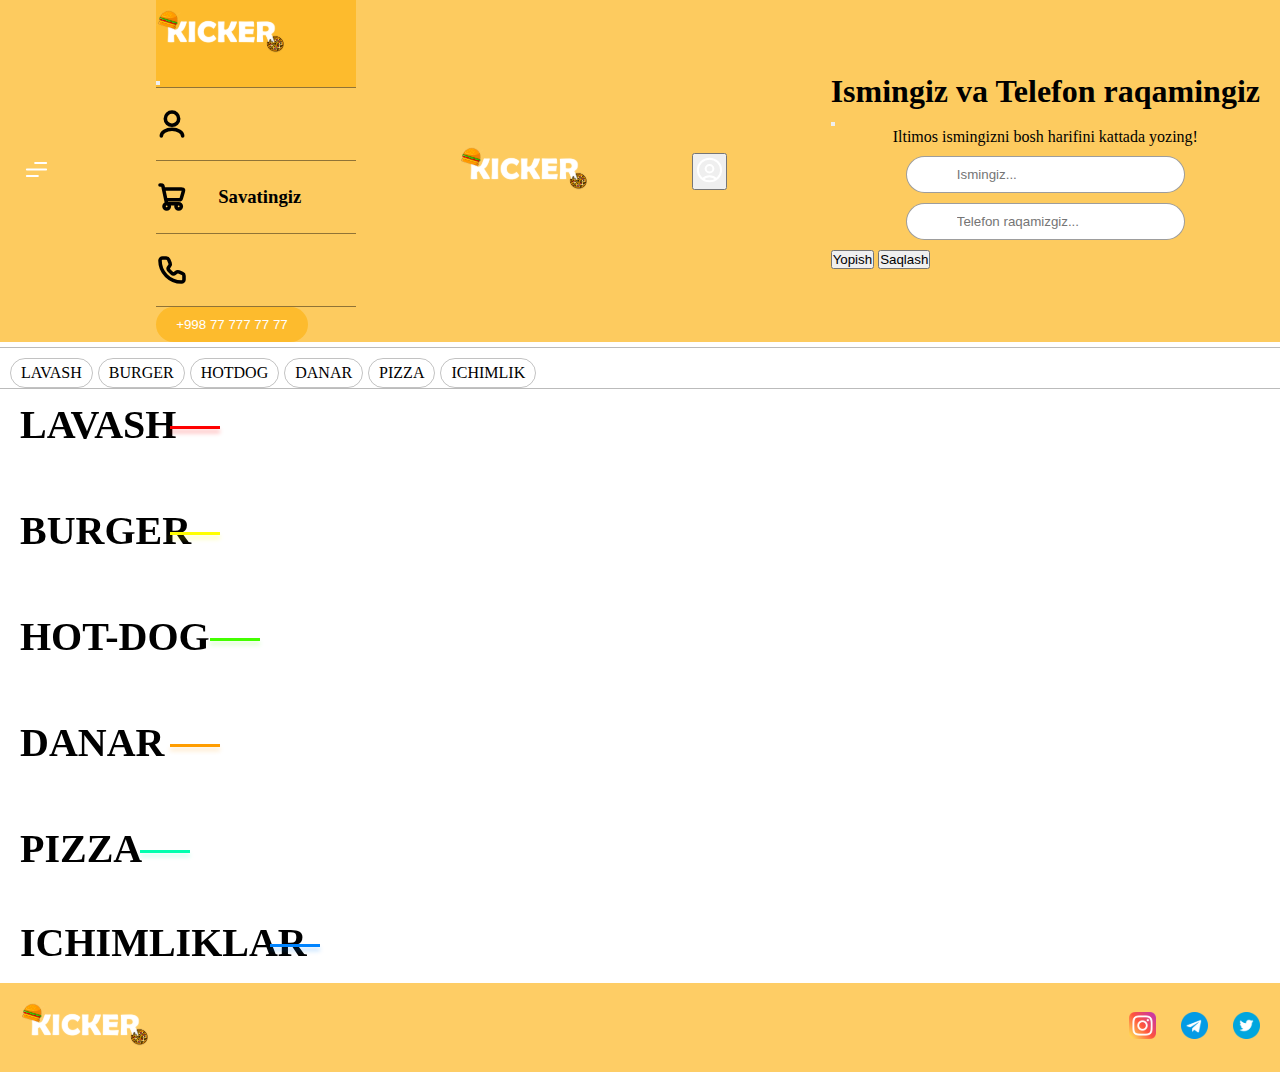
<file: index.html>
<!DOCTYPE html>
<html lang="en">
  <head>
    <meta charset="UTF-8" />
    <meta name="viewport" content="width=device-width, initial-scale=1.0" />
    <title>KICKER</title>
    <link rel="Icon" href="./images/efbead742fab4ff35c1015ae1123bf4e.png" />
    <link
      href="https://cdn.jsdelivr.net/npm/bootstrap@5.3.7/dist/css/bootstrap.min.css"
      rel="stylesheet"
      integrity="sha384-LN+7fdVzj6u52u30Kp6M/trliBMCMKTyK833zpbD+pXdCLuTusPj697FH4R/5mcr"
      crossorigin="anonymous"
    />
    <script
      src="https://cdn.jsdelivr.net/npm/bootstrap@5.3.7/dist/js/bootstrap.bundle.min.js"
      integrity="sha384-ndDqU0Gzau9qJ1lfW4pNLlhNTkCfHzAVBReH9diLvGRem5+R9g2FzA8ZGN954O5Q"
      crossorigin="anonymous"
    ></script>
    <link rel="stylesheet" href="./css/main.css" />
  </head>
  <body>
    <!-- header -->
    <header class="header">
      <div class="container">
        <div class="header__out">
          <div class="header__inner">
            <a
              class="header__burbtn"
              data-bs-toggle="offcanvas"
              href="#offcanvasExample"
              role="button"
              aria-controls="offcanvasExample"
            >
              <img
                src="./images/Menu_Alt_05.svg"
                alt=""
                class="header__burimg"
              />
            </a>

            <div
              class="offcanvas offcanvas-start"
              tabindex="-1"
              id="offcanvasExample"
              aria-labelledby="offcanvasExampleLabel"
            >
              <div class="offcanvas-header">
                <h5 class="offcanvas-title" id="offcanvasExampleLabel">
                      <img
                src="./images/Без имени-3 1.svg"
                alt=""
                class="header__logo"
              />
                </h5>
                <button
                  type="button"
                  class="btn-close"
                  data-bs-dismiss="offcanvas"
                  aria-label="Close"
                ></button>
              </div>
              <div class="offcanvas-body">
                <div>
                  <ul class="header__menu-list">
                    <li class="header__menu-item">
                      <img
                        width="32px"
                        height="32px"
                        src="./images/User_02.svg"
                        alt=""
                        class="header__menu-item-img"
                      />
                      <h3 class="header__menu-item-title" id="user2">Kimdur</h3>
                    </li>
                    <li class="header__menu-item">
                      <img
                        width="32px"
                        height="32px"
                        src="./images/Shopping_Cart_01.svg"
                        alt=""
                        class="header__menu-item-img"
                      />
                      <h3 class="header__menu-item-title"><a href="./cart.html" class="header__baglink">Savatingiz</a></h3>
                    </li>
                    <li class="header__menu-item">
                      <img
                        width="32px"
                        height="32px"
                        src="./images/Phone.svg"
                        alt=""
                        class="header__menu-item-img"
                      />
                      <h3 id="usertell" class="header__menu-item-title">Telefoningiz</h3>
                    </li>
                  </ul>

                  <button class="header__telbtn">+998 77 777 77 77</button>
                </div>
              </div>
            </div>
            <a href="./index.html" class="header__logolink">
              <img
                src="./images/Без имени-3 1.svg"
                alt=""
                class="header__logo"
              />
            </a>

            <button
              type="button"
              class="btn "
              data-bs-toggle="modal"
              data-bs-target="#exampleModal"
              id="user1"
            >
              <img
                src="./images/User_Circle.svg"
                alt=""
                class="header__userpc"
            />
            
            </button>

            <!-- Modal -->
            <div
              class="modal fade"
              id="exampleModal"
              tabindex="-1"
              aria-labelledby="exampleModalLabel"
              aria-hidden="true"
            >
              <div class="modal-dialog modal-dialog-centered">
                <div class="modal-content">
                  <div class="modal-header">
                    <h1 class="modal-title fs-5" id="exampleModalLabel">
                      Ismingiz va Telefon raqamingiz
                    </h1>
                    <button
                      type="button"
                      class="btn-close"
                      data-bs-dismiss="modal"
                      aria-label="Close"
                    ></button>
                  </div>
                  <div class="modal-body">
                    <form action="" id="form">
                        <p class="header__form-text">Iltimos ismingizni bosh harifini kattada yozing!</p>
                        <input placeholder="Ismingiz..." type="text" name="" id="Ism" class="header__form-inp">
                        <input placeholder="Telefon raqamizgiz..." type="number" name="" id="tel" class="header__form-inp">
                    </form>
                  </div>
                  <div class="modal-footer">
                    <button
                      type="button"
                      class="btn btn-danger"
                      data-bs-dismiss="modal"
                    >
                      Yopish
                    </button>
                    <button type="button" id="savebtn" class="btn btn-success">
                      Saqlash
                    </button>
                  </div>
                </div>
              </div>
            </div>

           
          </div>
        </div>
      </div>
    </header>
    <!-- header -->
    <main>
      <!-- section-1 -->
      <section class="menu">
        <div class="menu__out">
          <div class="menu__inner">
            <ul class="menu__list">
              <li class="menu__item"><a href="#lavash" class="menu__item-link">LAVASH</a></li>
              <li class="menu__item"><a href="#burger" class="menu__item-link">BURGER</a></li>
              <li class="menu__item"><a href="#hotdog" class="menu__item-link">HOTDOG</a></li>
              <li class="menu__item"><a href="#danar" class="menu__item-link">DANAR</a></li>
              <li class="menu__item"><a href="#pizza" class="menu__item-link">PIZZA</a></li>
              <li class="menu__item"><a href="#suv" class="menu__item-link">ICHIMLIK</a></li>
            </ul>
          </div>
        </div>
      </section>
      <!-- section-2 -->
       <!-- section-3 -->
        <section class="lavash" id="lavash">
           <div class="container">
            <div class="lavash__out">
              <div class="lavash__inner">
                <h2 id="pt1" class="product__title">LAVASH</h3>
                <ul id="lavashlist" class="product__list">
               
                  
                </ul>
              </div>
            </div>
           </div>
        </section>
        <!-- section-3 -->
         <!-- section-4 -->
          <section class="burger" id="burger">
           <div class="container">
            <div class="burger__out">
              <div class="burger__inner">
                <h2 id="pt2" class="product__title">BURGER</h3>
                <ul id="burgerlist" class="product__list">
               
                  
                </ul>
              </div>
            </div>
           </div>
        </section>
        <!-- section-4 -->
         <!-- section-5 -->
        <section class="hotdog" id="hotdog">
           <div class="container">
            <div class="hotdog__out">
              <div class="hotdog__inner">
                <h2 id="pt3" class="product__title">HOT-DOG</h3>
                <ul id="hotdoglist" class="product__list">
                  
                  
                </ul>
              </div>
            </div>
           </div>
        </section>
        <!-- section-5 -->
        <!-- section-6  -->
          <section class="danar" id="danar">
           <div class="container">
            <div class="danar__out">
              <div class="danar__inner">
                <h2 id="pt4" class="product__title">DANAR</h3>
                <ul id="danarlist" class="product__list">
                  
                  
                </ul>
              </div>
            </div>
           </div>
        </section>
        <!-- section-6 -->
         <!-- section-7 -->
          <section class="pizza" id="pizza">
           <div class="container">
            <div class="pizza__out">
              <div class="pizza__inner">
                <h2 id="pt5" class="product__title">PIZZA</h3>
                <ul id="pizzalist" class="product__list">
                  
                  
                </ul>
              </div>
            </div>
           </div>
        </section>
        <!-- section-7 -->
         <!-- section-8 -->
         <section class="ichimliklar" id="suv">
           <div class="container">
            <div class="ichimliklar__out">
              <div class="ichimliklar__inner">
                <h2 id="pt6" class="product__title">ICHIMLIKLAR</h3>
                <ul id="ichimliklarlist" class="product__list">
                  
                  
                </ul>
              </div>
            </div>
           </div>
        </section>
        <!-- section-8 -->
    </main>
    <footer class="footer">
      <div class="container">
        <div class="footer__out">
          <div class="footer__inner">
            <a href="./index.html" class="header__logolink">
              <img
                src="./images/Без имени-3 1.svg"
                alt=""
                class="header__logo"
              />
            </a>


            <ul class="footer__list">
              <li class="footer__item"><a href="" class="footer__item-link"><img src="./images/free-icon-instagram-2111463 1.svg" alt="" class="footer__item-link-logo"></a></li>
              <li class="footer__item"><a href="" class="footer__item-link"><img src="./images/free-icon-telegram-2111646 1.svg" alt="" class="footer__item-link-logo"></a></li>
              <li class="footer__item"><a href="" class="footer__item-link"><img src="./images/free-icon-twitter-4494477 1.svg" alt="" class="footer__item-link-logo"></a></li>
            </ul>
          </div>
        </div>
      </div>
    </footer>
    <script src="./js/products.js"></script>
    <script src="./js/index.js"></script>
  </body>
</html>
</file>
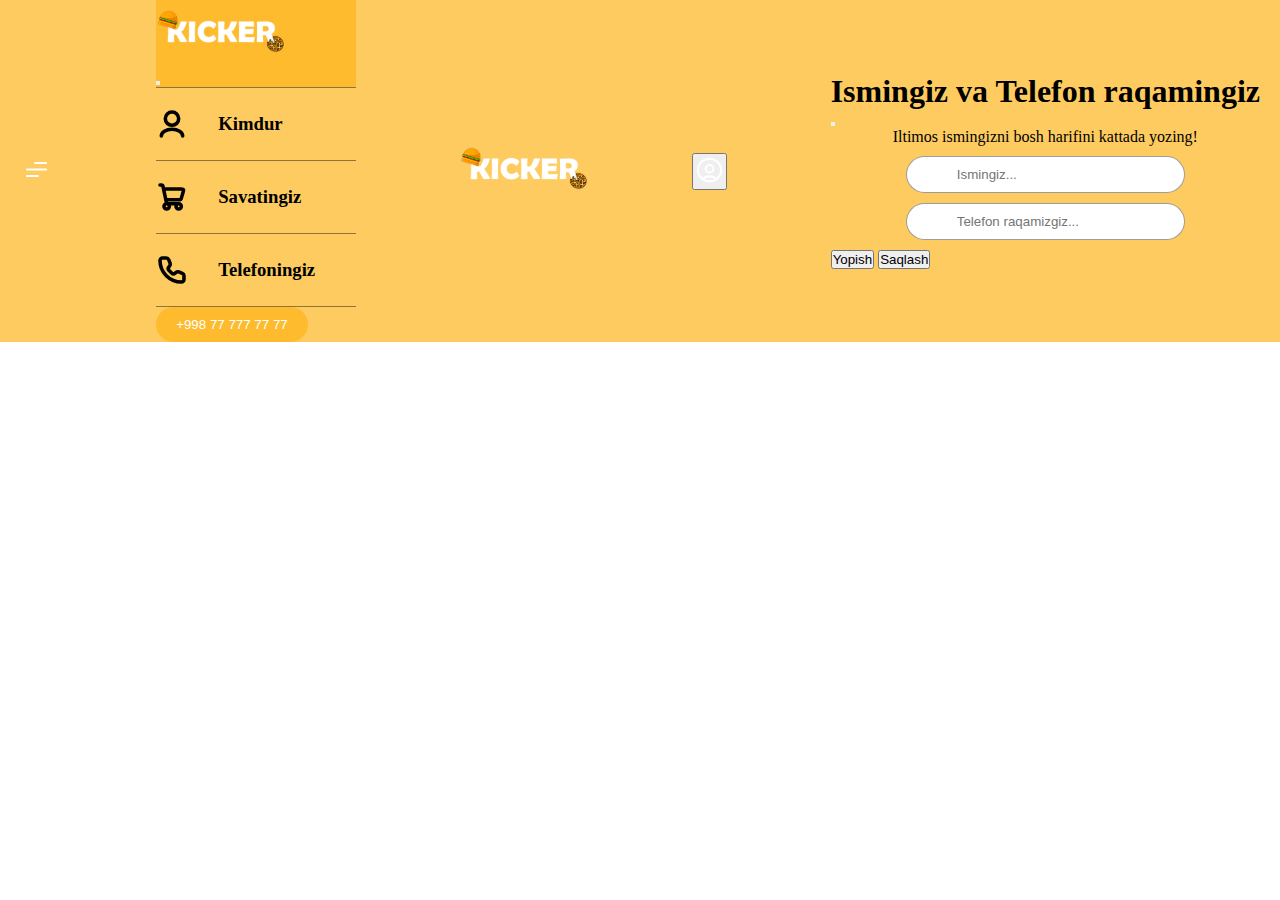
<file: cart.html>
<!DOCTYPE html>
<html lang="en">
  <head>
    <meta charset="UTF-8" />
    <meta name="viewport" content="width=device-width, initial-scale=1.0" />
    <title>KICKER-CART</title>
    <link rel="Icon" href="./images/efbead742fab4ff35c1015ae1123bf4e.png" />
    <link
      href="https://cdn.jsdelivr.net/npm/bootstrap@5.3.7/dist/css/bootstrap.min.css"
      rel="stylesheet"
      integrity="sha384-LN+7fdVzj6u52u30Kp6M/trliBMCMKTyK833zpbD+pXdCLuTusPj697FH4R/5mcr"
      crossorigin="anonymous"
    />
    <script
      src="https://cdn.jsdelivr.net/npm/bootstrap@5.3.7/dist/js/bootstrap.bundle.min.js"
      integrity="sha384-ndDqU0Gzau9qJ1lfW4pNLlhNTkCfHzAVBReH9diLvGRem5+R9g2FzA8ZGN954O5Q"
      crossorigin="anonymous"
    ></script>
    <link rel="stylesheet" href="./css/main.css" />
  </head>
  <body>
    <!-- header -->
    <header class="header">
      <div class="container">
        <div class="header__out">
          <div class="header__inner">
            <a
              class="header__burbtn"
              data-bs-toggle="offcanvas"
              href="#offcanvasExample"
              role="button"
              aria-controls="offcanvasExample"
            >
              <img
                src="./images/Menu_Alt_05.svg"
                alt=""
                class="header__burimg"
              />
            </a>

            <div
              class="offcanvas offcanvas-start"
              tabindex="-1"
              id="offcanvasExample"
              aria-labelledby="offcanvasExampleLabel"
            >
              <div class="offcanvas-header">
                <h5 class="offcanvas-title" id="offcanvasExampleLabel">
                  <img
                    src="./images/Без имени-3 1.svg"
                    alt=""
                    class="header__logo"
                  />
                </h5>
                <button
                  type="button"
                  class="btn-close"
                  data-bs-dismiss="offcanvas"
                  aria-label="Close"
                ></button>
              </div>
              <div class="offcanvas-body">
                <div>
                  <ul class="header__menu-list">
                    <li class="header__menu-item">
                      <img
                        width="32px"
                        height="32px"
                        src="./images/User_02.svg"
                        alt=""
                        class="header__menu-item-img"
                      />
                      <h3 class="header__menu-item-title" id="user2">Kimdur</h3>
                    </li>
                    <li class="header__menu-item">
                      <img
                        width="32px"
                        height="32px"
                        src="./images/Shopping_Cart_01.svg"
                        alt=""
                        class="header__menu-item-img"
                      />
                      <h3 class="header__menu-item-title">
                        <a href="#" class="header__baglink">Savatingiz</a>
                      </h3>
                    </li>
                    <li class="header__menu-item">
                      <img
                        width="32px"
                        height="32px"
                        src="./images/Phone.svg"
                        alt=""
                        class="header__menu-item-img"
                      />
                      <h3 id="usertell" class="header__menu-item-title">
                        Telefoningiz
                      </h3>
                    </li>
                  </ul>

                  <button class="header__telbtn">+998 77 777 77 77</button>
                </div>
              </div>
            </div>
            <a href="./index.html" class="header__logolink">
              <img
                src="./images/Без имени-3 1.svg"
                alt=""
                class="header__logo"
              />
            </a>

            <button
              type="button"
              class="btn"
              data-bs-toggle="modal"
              data-bs-target="#exampleModal"
              id="user1"
            >
              <img
                src="./images/User_Circle.svg"
                alt=""
                class="header__userpc"
              />
            </button>

            <!-- Modal -->
            <div
              class="modal fade"
              id="exampleModal"
              tabindex="-1"
              aria-labelledby="exampleModalLabel"
              aria-hidden="true"
            >
              <div class="modal-dialog modal-dialog-centered">
                <div class="modal-content">
                  <div class="modal-header">
                    <h1 class="modal-title fs-5" id="exampleModalLabel">
                      Ismingiz va Telefon raqamingiz
                    </h1>
                    <button
                      type="button"
                      class="btn-close"
                      data-bs-dismiss="modal"
                      aria-label="Close"
                    ></button>
                  </div>
                  <div class="modal-body">
                    <form action="" id="form">
                      <p class="header__form-text">
                        Iltimos ismingizni bosh harifini kattada yozing!
                      </p>
                      <input
                        placeholder="Ismingiz..."
                        type="text"
                        name=""
                        id="Ism"
                        class="header__form-inp"
                      />
                      <input
                        placeholder="Telefon raqamizgiz..."
                        type="number"
                        name=""
                        id="tel"
                        class="header__form-inp"
                      />
                    </form>
                  </div>
                  <div class="modal-footer">
                    <button
                      type="button"
                      class="btn btn-danger"
                      data-bs-dismiss="modal"
                    >
                      Yopish
                    </button>
                    <button type="button" id="savebtn" class="btn btn-success">
                      Saqlash
                    </button>
                  </div>
                </div>
              </div>
            </div>
          </div>
        </div>
      </div>
    </header>
    <!-- header -->
    <main>
      <section class="cart">
        <div class="container">
          <div class="cart__out">
            <div class="cart__inner">
              <ul class="cart__list">
                
              </ul>
            </div>
          </div>
        </div>
      </section>
    </main>
    <button id="cart" class="detail__btn">Olish</button>
    <script src="./js/products.js"></script>
    <script src="./js/cartt.js"></script>
    <script src="./js/cart.js"></script>
  </body>
</html>
</file>
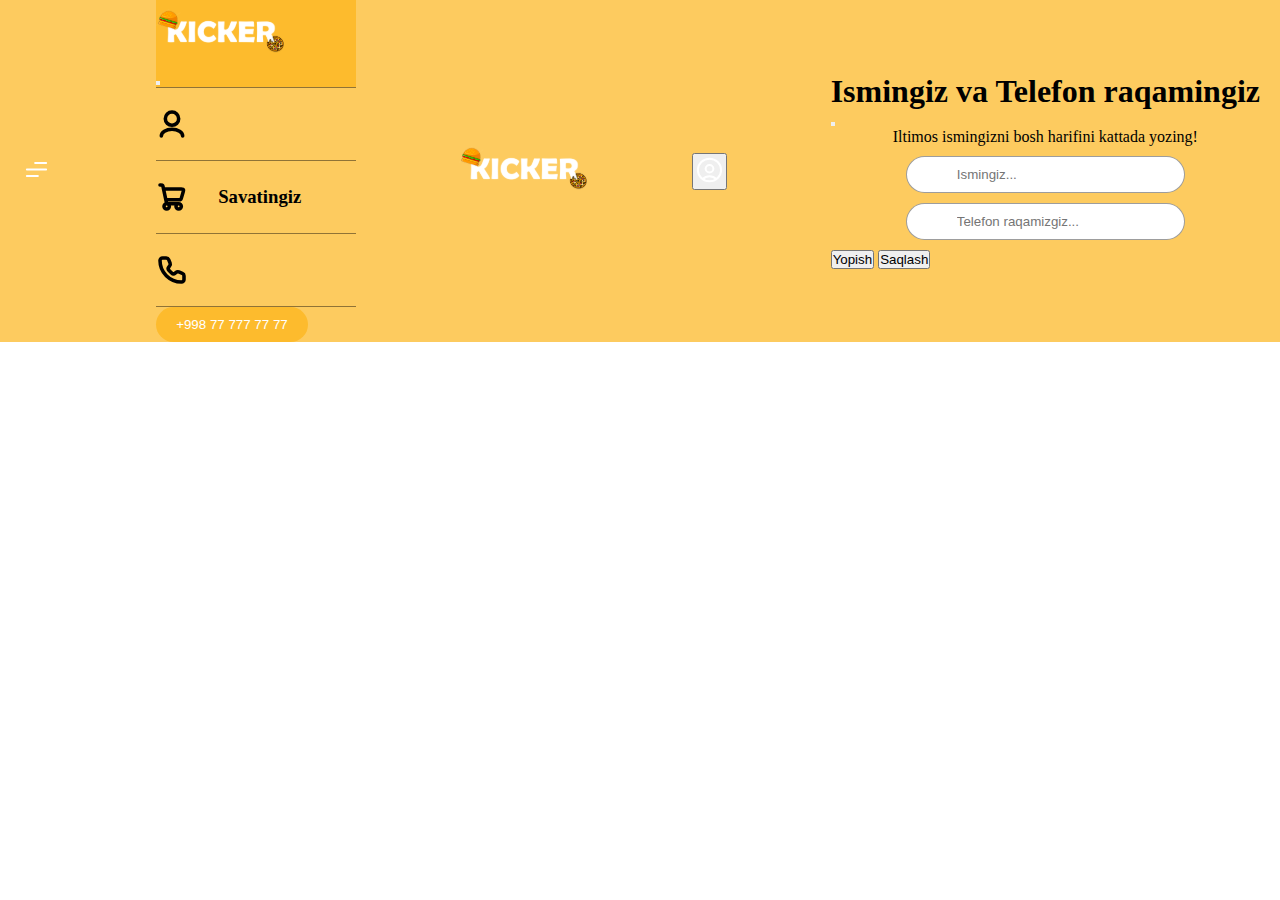
<file: detail.html>
<!DOCTYPE html>
<html lang="en">
  <head>
    <meta charset="UTF-8" />
    <meta name="viewport" content="width=device-width, initial-scale=1.0" />
    <title>KICKER-DETAIL</title>
    <link rel="Icon" href="./images/efbead742fab4ff35c1015ae1123bf4e.png" />
    <link
      href="https://cdn.jsdelivr.net/npm/bootstrap@5.3.7/dist/css/bootstrap.min.css"
      rel="stylesheet"
      integrity="sha384-LN+7fdVzj6u52u30Kp6M/trliBMCMKTyK833zpbD+pXdCLuTusPj697FH4R/5mcr"
      crossorigin="anonymous"
    />
    <script
      src="https://cdn.jsdelivr.net/npm/bootstrap@5.3.7/dist/js/bootstrap.bundle.min.js"
      integrity="sha384-ndDqU0Gzau9qJ1lfW4pNLlhNTkCfHzAVBReH9diLvGRem5+R9g2FzA8ZGN954O5Q"
      crossorigin="anonymous"
    ></script>
    <link rel="stylesheet" href="./css/main.css" />
  </head>
  <body>
    <!-- header -->
    <header class="header">
      <div class="container">
        <div class="header__out">
          <div class="header__inner">
            <a
              class="header__burbtn"
              data-bs-toggle="offcanvas"
              href="#offcanvasExample"
              role="button"
              aria-controls="offcanvasExample"
            >
              <img
                src="./images/Menu_Alt_05.svg"
                alt=""
                class="header__burimg"
              />
            </a>

            <div
              class="offcanvas offcanvas-start"
              tabindex="-1"
              id="offcanvasExample"
              aria-labelledby="offcanvasExampleLabel"
            >
              <div class="offcanvas-header">
                <h5 class="offcanvas-title" id="offcanvasExampleLabel">
                  <img
                    src="./images/Без имени-3 1.svg"
                    alt=""
                    class="header__logo"
                  />
                </h5>
                <button
                  type="button"
                  class="btn-close"
                  data-bs-dismiss="offcanvas"
                  aria-label="Close"
                ></button>
              </div>
              <div class="offcanvas-body">
                <div>
                  <ul class="header__menu-list">
                    <li class="header__menu-item">
                      <img
                        width="32px"
                        height="32px"
                        src="./images/User_02.svg"
                        alt=""
                        class="header__menu-item-img"
                      />
                      <h3 class="header__menu-item-title" id="user2">Kimdur</h3>
                    </li>
                    <li class="header__menu-item">
                      <img
                        width="32px"
                        height="32px"
                        src="./images/Shopping_Cart_01.svg"
                        alt=""
                        class="header__menu-item-img"
                      />
                      <h3 class="header__menu-item-title">Savatingiz</h3>
                    </li>
                    <li class="header__menu-item">
                      <img
                        width="32px"
                        height="32px"
                        src="./images/Phone.svg"
                        alt=""
                        class="header__menu-item-img"
                      />
                      <h3 id="usertell" class="header__menu-item-title">
                        Telefoningiz
                      </h3>
                    </li>
                  </ul>

                  <button class="header__telbtn">+998 77 777 77 77</button>
                </div>
              </div>
            </div>
            <a href="./index.html" class="header__logolink">
              <img
                src="./images/Без имени-3 1.svg"
                alt=""
                class="header__logo"
              />
            </a>

            <button
              type="button"
              class="btn"
              data-bs-toggle="modal"
              data-bs-target="#exampleModal"
              id="user1"
            >
              <img
                src="./images/User_Circle.svg"
                alt=""
                class="header__userpc"
              />
            </button>

            <!-- Modal -->
            <div
              class="modal fade"
              id="exampleModal"
              tabindex="-1"
              aria-labelledby="exampleModalLabel"
              aria-hidden="true"
            >
              <div class="modal-dialog modal-dialog-centered">
                <div class="modal-content">
                  <div class="modal-header">
                    <h1 class="modal-title fs-5" id="exampleModalLabel">
                      Ismingiz va Telefon raqamingiz
                    </h1>
                    <button
                      type="button"
                      class="btn-close"
                      data-bs-dismiss="modal"
                      aria-label="Close"
                    ></button>
                  </div>
                  <div class="modal-body">
                    <form action="" id="form">
                      <p class="header__form-text">
                        Iltimos ismingizni bosh harifini kattada yozing!
                      </p>
                      <input
                        placeholder="Ismingiz..."
                        type="text"
                        name=""
                        id="Ism"
                        class="header__form-inp"
                      />
                      <input
                        placeholder="Telefon raqamizgiz..."
                        type="number"
                        name=""
                        id="tel"
                        class="header__form-inp"
                      />
                    </form>
                  </div>
                  <div class="modal-footer">
                    <button
                      type="button"
                      class="btn btn-danger"
                      data-bs-dismiss="modal"
                    >
                      Yopish
                    </button>
                    <button type="button" id="savebtn" class="btn btn-success">
                      Saqlash
                    </button>
                  </div>
                </div>
              </div>
            </div>
          </div>
        </div>
      </div>
    </header>
    <!-- header -->
    <main>
      <section class="detail">
        <div class="container">
          <div class="detail__out">
            <div class="detail__inner">
           
            </div>
          </div>
        </div>
      </section>
    </main>
    <script src="./js/products.js"></script>
    <script src="./js/detail.js"></script>
  </body>
</html>
</file>
<file: css/main.css>
* {
  margin: 0;
  padding: 0;
  -webkit-box-sizing: border-box;
          box-sizing: border-box;
}

ul {
  list-style: none;
}

ol {
  list-style: none;
}

a {
  text-decoration: none;
}

img {
  -webkit-box-pack: center;
      -ms-flex-pack: center;
          justify-content: center;
  -webkit-box-align: center;
      -ms-flex-align: center;
          align-items: center;
}

.container {
  max-width: 1440px;
  margin-left: auto;
  margin-right: auto;
  padding-left: 20px;
  padding-right: 20px;
}

.header {
  background-color: #fdbb2dc2;
}

.header__inner {
  display: -webkit-box;
  display: -ms-flexbox;
  display: flex;
  -webkit-box-align: center;
      -ms-flex-align: center;
          align-items: center;
  -webkit-box-pack: justify;
      -ms-flex-pack: justify;
          justify-content: space-between;
}

.header__baglink {
  color: black;
}

.offcanvas-header {
  background-color: #FDBB2D;
}

.header__menu-item {
  display: -webkit-box;
  display: -ms-flexbox;
  display: flex;
  -webkit-box-align: center;
      -ms-flex-align: center;
          align-items: center;
  gap: 30px;
  padding-top: 20px;
  padding-bottom: 20px;
  border-top: 1px solid rgba(0, 0, 0, 0.432);
  width: 200px;
}

.header__menu-item:nth-child(3) {
  border-bottom: 1px solid rgba(0, 0, 0, 0.432);
}

.header__telbtn {
  padding-top: 10px;
  padding-bottom: 10px;
  padding-left: 20px;
  padding-right: 20px;
  border-radius: 30px;
  color: white;
  border: none;
  background-color: #FDBB2D;
}

.header__form-inp {
  border-radius: 30px;
  border: 1px solid rgba(0, 0, 0, 0.384);
  padding-top: 10px;
  padding-bottom: 10px;
  padding-left: 50px;
  padding-right: 50px;
  margin-bottom: 10px;
}

.header__form-text {
  margin-bottom: 10px;
}

#form {
  display: -webkit-box;
  display: -ms-flexbox;
  display: flex;
  -webkit-box-align: center;
      -ms-flex-align: center;
          align-items: center;
  -webkit-box-orient: vertical;
  -webkit-box-direction: normal;
      -ms-flex-direction: column;
          flex-direction: column;
  -webkit-box-pack: center;
      -ms-flex-pack: center;
          justify-content: center;
}

.menu {
  position: -webkit-sticky;
  position: sticky;
  top: 0;
  background-color: white;
}

.menu__out {
  padding-top: 5px;
}

.menu__inner {
  padding-top: 10px;
  border-top: 1px solid rgba(0, 0, 0, 0.267);
  border-bottom: 1px solid rgba(0, 0, 0, 0.267);
}

.menu__list {
  display: -webkit-box;
  display: -ms-flexbox;
  display: flex;
  -webkit-box-align: center;
      -ms-flex-align: center;
          align-items: center;
  gap: 5px;
  padding-left: 10px;
  overflow-x: scroll;
  max-width: 1000px;
  -ms-overflow-style: none;
  /* IE and Edge */
  scrollbar-width: none;
}

.menu__item {
  padding-top: 5px;
  padding-bottom: 5px;
  padding-left: 10px;
  padding-right: 10px;
  border-radius: 60px;
  border: 1px solid rgba(0, 0, 0, 0.24);
}

.menu__item-link {
  color: black;
}

.lavash__inner {
  padding-top: 12px;
  padding-bottom: 30px;
}

.burger__inner {
  padding-top: 12px;
  padding-bottom: 30px;
}

.hotdog__inner {
  padding-top: 12px;
  padding-bottom: 30px;
}

.danar__inner {
  padding-top: 12px;
  padding-bottom: 30px;
}

.pizza__inner {
  padding-top: 12px;
  padding-bottom: 30px;
}

.product__title {
  position: relative;
  font-weight: 600;
  font-size: 40px;
}

#pt1::before {
  content: "";
  position: absolute;
  background-color: red;
  width: 50px;
  height: 3px;
  top: 25px;
  left: 150px;
  -webkit-box-shadow: 0px 4px 4px 0px rgba(255, 0, 0, 0.295);
          box-shadow: 0px 4px 4px 0px rgba(255, 0, 0, 0.295);
}

#pt2::before {
  content: "";
  position: absolute;
  background-color: yellow;
  width: 50px;
  height: 3px;
  top: 25px;
  left: 150px;
  -webkit-box-shadow: 0px 4px 4px 0px rgba(251, 255, 0, 0.295);
          box-shadow: 0px 4px 4px 0px rgba(251, 255, 0, 0.295);
}

#pt3::before {
  content: "";
  position: absolute;
  background-color: #44FF00;
  width: 50px;
  height: 3px;
  top: 25px;
  left: 190px;
  -webkit-box-shadow: 0px 4px 4px 0px #44ff0034;
          box-shadow: 0px 4px 4px 0px #44ff0034;
}

#pt4::before {
  content: "";
  position: absolute;
  background-color: #FF9D00;
  width: 50px;
  height: 3px;
  top: 25px;
  left: 150px;
  -webkit-box-shadow: 0px 4px 4px 0px #ff9d0038;
          box-shadow: 0px 4px 4px 0px #ff9d0038;
}

#pt5::before {
  content: "";
  position: absolute;
  background-color: #00FFAE;
  width: 50px;
  height: 3px;
  top: 25px;
  left: 120px;
  -webkit-box-shadow: 0px 4px 4px 0px #00ffae36;
          box-shadow: 0px 4px 4px 0px #00ffae36;
}

#pt6::before {
  content: "";
  position: absolute;
  background-color: #0084FF;
  width: 50px;
  height: 3px;
  top: 25px;
  left: 250px;
  -webkit-box-shadow: 0px 4px 4px 0px #0084ff42;
          box-shadow: 0px 4px 4px 0px #0084ff42;
}

.product__list {
  max-width: 440px;
  display: -webkit-box;
  display: -ms-flexbox;
  display: flex;
  -webkit-box-align: center;
      -ms-flex-align: center;
          align-items: center;
  -ms-flex-wrap: wrap;
      flex-wrap: wrap;
  padding: 0;
  margin-top: 17px;
  gap: 5px;
}

.product__item {
  padding-top: 5px;
  padding-bottom: 10px;
  padding-left: 10px;
  padding-right: 10px;
  display: -webkit-box;
  display: -ms-flexbox;
  display: flex;
  -ms-flex-line-pack: center;
      align-content: center;
  -webkit-box-orient: vertical;
  -webkit-box-direction: normal;
      -ms-flex-direction: column;
          flex-direction: column;
  gap: 5px;
  border: 1px solid rgba(0, 0, 0, 0.185);
  border-radius: 15px;
  -webkit-box-shadow: 0px 4px 4px 0px #00000040;
          box-shadow: 0px 4px 4px 0px #00000040;
}

.product__price {
  padding-top: 8px;
  padding-bottom: 8px;
  padding-left: 20px;
  padding-right: 20px;
  background-color: rgba(0, 0, 0, 0.055);
  border-radius: 20px;
  text-align: center;
  -webkit-box-shadow: 0px 4px 4px 0px #00000040;
          box-shadow: 0px 4px 4px 0px #00000040;
  color: black;
}

.footer {
  background-color: #FDBB2DBB;
}

.footer__inner {
  padding-top: 10px;
  padding-bottom: 10px;
  display: -webkit-box;
  display: -ms-flexbox;
  display: flex;
  -webkit-box-align: center;
      -ms-flex-align: center;
          align-items: center;
  -webkit-box-pack: justify;
      -ms-flex-pack: justify;
          justify-content: space-between;
}

.footer__list {
  display: -webkit-box;
  display: -ms-flexbox;
  display: flex;
  -webkit-box-align: center;
      -ms-flex-align: center;
          align-items: center;
  -webkit-box-pack: justify;
      -ms-flex-pack: justify;
          justify-content: space-between;
  width: 131px;
}

.detail__title {
  font-weight: 600;
  font-size: 42px;
  line-height: 100%;
  letter-spacing: 0%;
  margin-bottom: 20px;
}

.detail__span {
  display: -webkit-box;
  display: -ms-flexbox;
  display: flex;
  -webkit-box-align: center;
      -ms-flex-align: center;
          align-items: center;
  -webkit-box-pack: justify;
      -ms-flex-pack: justify;
          justify-content: space-between;
  -ms-flex-wrap: wrap;
      flex-wrap: wrap;
}

.detail__info {
  margin-bottom: 25px;
}

.detail__price {
  padding-top: 15px;
  padding-bottom: 15px;
  padding-left: 25px;
  padding-right: 25px;
  background-color: rgba(0, 0, 0, 0.055);
  border-radius: 30px;
  text-align: center;
  -webkit-box-shadow: 0px 4px 4px 0px #00000040;
          box-shadow: 0px 4px 4px 0px #00000040;
  color: black;
  margin: 0;
}

.detail__btn {
  padding-top: 15px;
  padding-bottom: 15px;
  padding-left: 55px;
  padding-right: 55px;
  background-color: #FDBB2DBA;
  border-radius: 40px;
  font-size: 20.44px;
  text-align: center;
  -webkit-box-shadow: 0px 4px 4px 0px #00000040;
          box-shadow: 0px 4px 4px 0px #00000040;
  color: white;
  border: none;
}

.cart__inner {
  padding-top: 20px;
  padding-bottom: 20px;
}

.cart__list {
  padding: 0;
  margin: 0;
}

.cart__item {
  padding-top: 14px;
  padding-bottom: 14px;
  padding-left: 20px;
  padding-right: 20px;
  border: 1px solid #00000014;
  -webkit-box-shadow: 0px 4px 4px 0px #00000040;
          box-shadow: 0px 4px 4px 0px #00000040;
  border-radius: 20px;
  position: relative;
  margin-bottom: 20px;
}

.cart__item-top {
  display: -webkit-box;
  display: -ms-flexbox;
  display: flex;
  gap: 10px;
}

.cart__item-info {
  margin-top: 11px;
  margin-bottom: 12px;
}

.cart__item-bottom {
  border-top: 1px solid #00000045;
  display: -webkit-box;
  display: -ms-flexbox;
  display: flex;
  -webkit-box-align: center;
      -ms-flex-align: center;
          align-items: center;
  -webkit-box-pack: justify;
      -ms-flex-pack: justify;
          justify-content: space-between;
  padding-top: 10px;
}

.cart__delete-btn {
  position: absolute;
  border: none;
  background-color: transparent;
  top: 10px;
  right: 10px;
  cursor: pointer;
}

#cart {
  display: none;
}
/*# sourceMappingURL=main.css.map */
</file>
